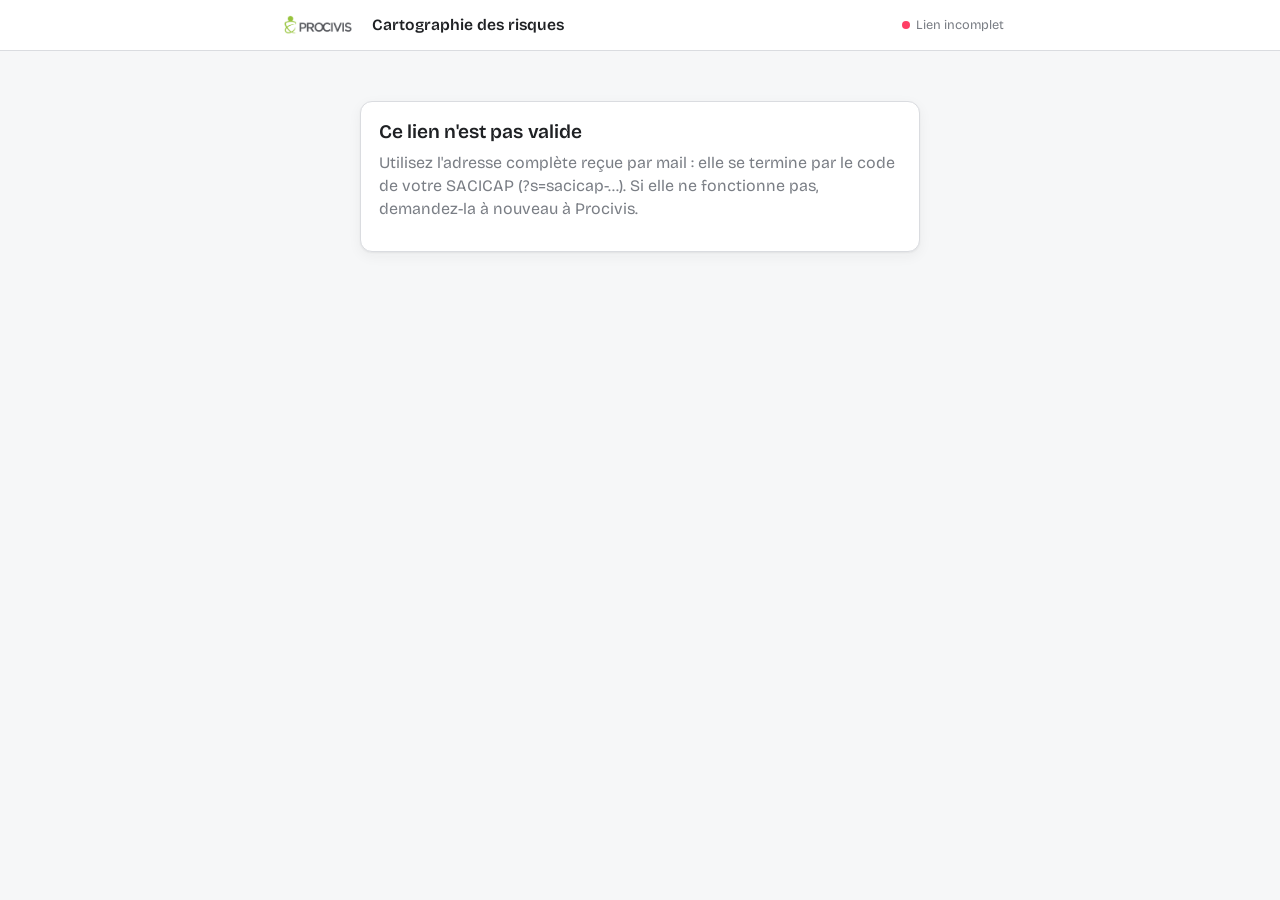
<file: index.html>
<!doctype html>
<html lang="fr">
<head>
<meta charset="utf-8">
<meta name="viewport" content="width=device-width, initial-scale=1, viewport-fit=cover">
<title>Cartographie des risques</title>
<meta name="description" content="Cartographie des risques du réseau Procivis : autodiagnostic des risques par le conseil d'administration de chaque SACICAP.">
<meta name="robots" content="noindex">
<link rel="icon" type="image/png" href="assets/isotype-procivis.png">
<link rel="preconnect" href="https://fonts.googleapis.com">
<link rel="preconnect" href="https://fonts.gstatic.com" crossorigin>
<link href="https://fonts.googleapis.com/css2?family=Bricolage+Grotesque:opsz,wght@12..96,400;12..96,500;12..96,600;12..96,700&display=swap" rel="stylesheet">
<link rel="stylesheet" href="styles.css?v=2026-11-05-suppression2">
</head>
<body>
<header class="topbar">
  <div class="topbar-in">
    <a href="#/" aria-label="Accueil"><img src="assets/logo-procivis.png" alt="Procivis"></a>
    <div class="titre">Cartographie des risques</div>
    <div class="statut" id="statut"><span class="dot"></span><span id="statut-txt">Chargement</span></div>
  </div>
  <nav class="onglets" aria-label="Sections"><a id="ong-form" href="#/">Formulaire</a><a id="ong-res" href="#/resultats">Résultats</a></nav>
</header>
<main id="app" class="page" aria-live="polite"></main>
<div id="bottombar"></div>
<div class="toast" id="toast" role="status"></div>
<div class="tooltip" id="tooltip" role="tooltip"></div>
<!-- Numéro de version : à changer à chaque mise en ligne pour que les navigateurs ne gardent pas un ancien script en cache -->
<script src="config.js?v=2026-11-05-suppression2"></script>
<script src="store.js?v=2026-11-05-suppression2"></script>
<script src="app.js?v=2026-11-05-suppression2"></script>
</body>
</html>
</file>
<file: styles.css>
:root {
  --vert: #97C33D;
  --vert-fonce: #5F8A1C;
  --vert-pale: #EEF5DF;
  --gris: #525459;
  --gris-moyen: #8A8D93;
  --gris-clair: #E6E7E9;
  --fond: #F6F7F8;
  --surface: #FFFFFF;
  --encre: #1F2124;
  --encre-2: #4A4D53;
  --encre-3: #7A7E85;
  --bordure: #DADCE0;
  --accent-bleu: #005CCE;
  /* Niveaux de criticité (statuts, toujours accompagnés d'un libellé) */
  --niv-faible-bg: #E6F0D3; --niv-faible-fg: #3F6312;
  --niv-modere-bg: #F9DC7A; --niv-modere-fg: #5C4600;
  --niv-eleve-bg: #F4A86A; --niv-eleve-fg: #5E2A00;
  --niv-critique-bg: #EA6E86; --niv-critique-fg: #4D0718;
  --rayon: 12px;
  --ombre: 0 1px 2px rgba(31,33,36,.06), 0 4px 14px rgba(31,33,36,.05);
  --police: "Bricolage Grotesque", system-ui, -apple-system, "Segoe UI", Roboto, sans-serif;
}
* { box-sizing: border-box; }
html { -webkit-text-size-adjust: 100%; }
body { margin: 0; background: var(--fond); color: var(--encre); font-family: var(--police); font-size: 16px; line-height: 1.45; }
a { color: var(--accent-bleu); }
button { font-family: inherit; font-size: inherit; }
h1, h2, h3 { line-height: 1.2; margin: 0 0 .5rem; font-weight: 600; letter-spacing: -.01em; }
h1 { font-size: 1.55rem; } h2 { font-size: 1.2rem; } h3 { font-size: 1.02rem; }
p { margin: 0 0 .75rem; }
.muted { color: var(--encre-3); }
.small { font-size: .88rem; }

/* En-tête */
.topbar { position: sticky; top: 0; z-index: 20; background: var(--surface); border-bottom: 1px solid var(--bordure); }
.topbar-in { max-width: 760px; margin: 0 auto; padding: 10px 16px; display: flex; align-items: center; gap: 12px; }
.topbar img { height: 30px; width: auto; display: block; }
.topbar .titre { font-weight: 600; font-size: .98rem; flex: 1; }
/* Onglets Formulaire / Résultats, visibles sur toutes les pages */
.onglets { max-width: 760px; margin: 0 auto; padding: 0 16px; display: flex; gap: 6px; }
.onglets a { flex: 1; text-align: center; padding: 8px 12px 10px; font-weight: 600; font-size: .92rem; color: var(--encre-2); text-decoration: none; border-bottom: 3px solid transparent; }
.onglets a:hover { color: var(--encre); }
.onglets a.actif { color: var(--vert-fonce); border-bottom-color: var(--vert); }
.statut { display: inline-flex; align-items: center; gap: 6px; font-size: .8rem; color: var(--encre-3); white-space: nowrap; }
.statut .dot { width: 8px; height: 8px; border-radius: 50%; background: var(--vert); }
.statut.off .dot { background: var(--gris-moyen); }
.statut.busy .dot { background: #FFC400; }
.statut.err .dot { background: #FF3E65; }

/* Mise en page */
.page { max-width: 760px; margin: 0 auto; padding: 20px 16px 110px; }
.page.large { max-width: 1240px; }
.panel { overflow-x: auto; background: var(--surface); border: 1px solid var(--bordure); border-radius: var(--rayon); padding: 18px; margin-bottom: 14px; box-shadow: var(--ombre); }
.panel.accent { border-left: 4px solid var(--vert); }
.hero { display: flex; flex-direction: column; gap: 10px; padding: 8px 0 18px; }
.hero img { width: 180px; height: auto; }
.hero .sous { color: var(--encre-2); }
.etapes { display: grid; gap: 10px; margin: 6px 0 4px; }
.etape { display: flex; gap: 12px; align-items: flex-start; }
.etape b { flex: none; width: 28px; height: 28px; border-radius: 50%; background: var(--vert); color: #fff; display: inline-flex; align-items: center; justify-content: center; font-size: .9rem; }
.etape p { margin: 2px 0 0; }

/* Formulaires */
label.champ { display: block; font-weight: 600; margin: 12px 0 6px; }
label.champ small { display: block; font-weight: 400; color: var(--encre-3); }
input[type=text], select, textarea { width: 100%; padding: 12px 12px; border: 1px solid var(--bordure); border-radius: 10px; background: #fff; font: inherit; color: var(--encre); }
textarea { min-height: 96px; resize: vertical; }
input:focus, select:focus, textarea:focus, button:focus-visible { outline: 3px solid rgba(151,195,61,.45); outline-offset: 1px; }
.radios { display: grid; gap: 8px; }
.radio, .check { display: flex; gap: 10px; align-items: flex-start; padding: 10px 12px; border: 1px solid var(--bordure); border-radius: 10px; background: #fff; cursor: pointer; }
.radio input, .check input { margin-top: 3px; accent-color: var(--vert-fonce); }
.radio.on, .check.on { border-color: var(--vert); background: var(--vert-pale); }

/* Boutons */
.btn { display: inline-flex; align-items: center; justify-content: center; gap: 8px; min-height: 46px; padding: 10px 18px; border-radius: 12px; border: 1px solid var(--bordure); background: #fff; color: var(--encre); cursor: pointer; font-weight: 600; text-decoration: none; }
.btn.primaire { background: var(--vert); border-color: var(--vert); color: #1F2124; }
.btn.primaire:hover { background: #88B232; }
.btn.secondaire { background: var(--gris); border-color: var(--gris); color: #fff; }
.btn.lien { border: 0; background: transparent; color: var(--accent-bleu); font-weight: 500; padding: 6px 4px; min-height: 0; }
.btn[disabled] { opacity: .55; cursor: default; }
.btn.danger { background: #FFE0E7; border-color: #FF3E65; color: #8A0F2E; }
.btn.danger:hover { background: #FFD0DA; }
.btn.bloc { width: 100%; }
.actions { display: flex; flex-wrap: wrap; gap: 10px; margin-top: 14px; }

/* Liste des univers */
.bloc-titre { margin: 18px 0 8px; font-size: .82rem; text-transform: uppercase; letter-spacing: .08em; color: var(--encre-3); font-weight: 600; }
.ucard { display: flex; align-items: center; gap: 12px; width: 100%; text-align: left; background: var(--surface); border: 1px solid var(--bordure); border-radius: var(--rayon); padding: 14px 16px; margin-bottom: 8px; cursor: pointer; box-shadow: var(--ombre); }
.ucard:hover { border-color: var(--vert); }
.ucard .code { flex: none; width: 52px; font-size: .78rem; font-weight: 700; color: var(--vert-fonce); }
.ucard .nom { flex: 1; font-weight: 600; }
.ucard .meta { display: block; font-size: .82rem; color: var(--encre-3); font-weight: 400; }
.chip { display: inline-flex; align-items: center; gap: 6px; padding: 4px 10px; border-radius: 999px; font-size: .78rem; font-weight: 600; background: var(--gris-clair); color: var(--encre-2); white-space: nowrap; }
.chip.ok { background: var(--vert-pale); color: var(--vert-fonce); }
.chip.encours { background: #FFF3C4; color: #6B5200; }
.chip.sync { background: #E3F0FF; color: #084A9E; }
.progress { height: 8px; border-radius: 999px; background: var(--gris-clair); overflow: hidden; }
.progress > span { display: block; height: 100%; background: var(--vert); border-radius: 999px; transition: width .3s; }
.resume { display: flex; align-items: center; justify-content: space-between; gap: 12px; flex-wrap: wrap; }

/* Saisie d'un univers */
.rhead { display: flex; flex-direction: column; gap: 6px; margin-bottom: 12px; }
.rhead .nav { display: flex; justify-content: space-between; gap: 8px; }
.ref { font-size: .86rem; color: var(--encre-3); }
details.cadre { margin: 8px 0 0; }
details.cadre summary { cursor: pointer; color: var(--accent-bleu); font-weight: 500; }
.section-titre { display: flex; align-items: baseline; gap: 10px; margin: 20px 0 10px; }
.section-titre .num { color: var(--vert-fonce); font-weight: 700; }
.q { padding: 14px 0; border-top: 1px solid var(--gris-clair); }
.q:first-of-type { border-top: 0; }
.q p { margin: 0 0 10px; }
.q.libre label { display: block; margin: 0 0 8px; }
.q.libre .muted { font-weight: 400; }
.q.ajoutee { background: var(--vert-pale); border-top: 0; border-radius: 10px; padding: 14px 12px; margin-top: 8px; }
.q.ajoutee .chip { vertical-align: middle; }
.ajout-actions { margin-top: 6px; }
.risque.ajoute { background: var(--vert-pale); border-top: 0; border-radius: 10px; padding: 14px 12px; margin-top: 8px; }
.risque.ajoute .lib .code { width: auto; }
.risque.ajoute .chip { vertical-align: middle; }
.ajout-ligne { display: flex; flex-wrap: wrap; gap: 8px; }
.ajout-ligne input[type=text] { flex: 1 1 240px; width: auto; }
.pills { display: flex; flex-wrap: wrap; gap: 8px; }
.pill { min-height: 44px; padding: 8px 12px; border-radius: 999px; border: 1px solid var(--bordure); background: #fff; color: var(--encre-2); cursor: pointer; font-weight: 500; font-size: .92rem; }
.pill:hover { border-color: var(--vert-fonce); }
.pill.on { background: var(--vert); border-color: var(--vert); color: #1F2124; font-weight: 600; }
.pill.na.on { background: var(--gris); border-color: var(--gris); color: #fff; }
.risque { padding: 16px 0; border-top: 1px solid var(--gris-clair); }
.risque .lib { display: flex; gap: 10px; align-items: flex-start; margin-bottom: 10px; }
.risque .lib .code { flex: none; font-size: .78rem; font-weight: 700; color: var(--vert-fonce); padding-top: 3px; width: 56px; }
.risque .lib b { font-weight: 600; }
.rate { display: grid; grid-template-columns: 96px 1fr; align-items: center; gap: 8px; margin: 8px 0; }
.rate .lab { font-size: .88rem; color: var(--encre-2); font-weight: 600; }
.scale { display: grid; grid-template-columns: repeat(4, 1fr); gap: 6px; }
.scale .pill { padding: 6px 4px; display: flex; flex-direction: column; align-items: center; line-height: 1.15; }
.scale .pill small { font-size: .68rem; font-weight: 500; opacity: .85; }
.crit { display: flex; align-items: center; gap: 10px; flex-wrap: wrap; margin-top: 8px; }
.badge { display: inline-flex; align-items: center; gap: 6px; padding: 5px 10px; border-radius: 8px; font-size: .82rem; font-weight: 700; background: var(--gris-clair); color: var(--encre-2); }
.badge.faible { background: var(--niv-faible-bg); color: var(--niv-faible-fg); }
.badge.modere { background: var(--niv-modere-bg); color: var(--niv-modere-fg); }
.badge.eleve { background: var(--niv-eleve-bg); color: var(--niv-eleve-fg); }
.badge.critique { background: var(--niv-critique-bg); color: var(--niv-critique-fg); }
.trait { display: inline-flex; gap: 6px; }
.trait .pill { min-height: 38px; padding: 6px 12px; }
.trait .pill.red.on { background: #FFE0E7; border-color: #FF3E65; color: #8A0F2E; }

/* Barre basse fixe */
.bottombar { position: fixed; left: 0; right: 0; bottom: 0; z-index: 25; background: rgba(255,255,255,.96); backdrop-filter: blur(8px); border-top: 1px solid var(--bordure); }
.bottombar-in { max-width: 760px; margin: 0 auto; padding: 10px 16px calc(10px + env(safe-area-inset-bottom)); display: flex; gap: 10px; align-items: center; }
.bottombar .info { flex: 1; font-size: .84rem; color: var(--encre-2); }

/* Toast */
.toast { position: fixed; left: 50%; bottom: 90px; transform: translateX(-50%); background: var(--encre); color: #fff; padding: 10px 16px; border-radius: 10px; font-size: .9rem; z-index: 40; box-shadow: var(--ombre); opacity: 0; transition: opacity .25s; pointer-events: none; max-width: 92vw; text-align: center; }
.toast.on { opacity: 1; }

/* Aide : tableaux d'échelles */
table.echelle { width: 100%; border-collapse: collapse; font-size: .88rem; margin: 6px 0 14px; }
table.echelle th, table.echelle td { text-align: left; padding: 8px 8px; border-bottom: 1px solid var(--gris-clair); vertical-align: top; }
table.echelle th { color: var(--encre-3); font-weight: 600; font-size: .78rem; text-transform: uppercase; letter-spacing: .05em; }

/* Résultats (animateur) */
.filtres { display: flex; flex-wrap: wrap; gap: 10px; align-items: end; }
.filtres label { font-size: .8rem; color: var(--encre-3); font-weight: 600; display: block; margin-bottom: 4px; }
.filtres select { width: auto; min-width: 150px; padding: 9px 10px; }
.kpis { display: grid; grid-template-columns: repeat(auto-fit, minmax(150px, 1fr)); gap: 10px; }
.kpi { background: var(--surface); border: 1px solid var(--bordure); border-radius: var(--rayon); padding: 14px 16px; }
.kpi .v { font-size: 1.7rem; font-weight: 700; letter-spacing: -.02em; line-height: 1.1; }
.kpi .l { font-size: .82rem; color: var(--encre-3); margin-top: 4px; }
.grid2 { display: grid; grid-template-columns: 1fr; gap: 14px; }
@media (min-width: 900px) { .grid2 { grid-template-columns: 1fr 1fr; } }
.bars { display: grid; gap: 7px; }
.bar { display: grid; grid-template-columns: minmax(120px, 34%) 1fr 54px; align-items: center; gap: 10px; font-size: .88rem; }
.bar .lab { color: var(--encre-2); white-space: nowrap; overflow: hidden; text-overflow: ellipsis; }
.bar .track { height: 14px; background: var(--gris-clair); border-radius: 4px; overflow: hidden; position: relative; }
.bar .fill { position: absolute; left: 0; top: 0; bottom: 0; background: var(--vert); border-radius: 0 4px 4px 0; }
.bar .fill.gris { background: var(--gris-moyen); }
.bar .val { text-align: right; font-variant-numeric: tabular-nums; color: var(--encre); font-weight: 600; }
.bar.sub .lab { padding-left: 10px; color: var(--encre-3); }
.matrice { display: grid; grid-template-columns: 34px repeat(4, 1fr); grid-auto-rows: minmax(74px, auto); gap: 4px; }
.matrice .ax { display: flex; align-items: center; justify-content: center; font-size: .8rem; color: var(--encre-3); font-weight: 600; }
.matrice .cell { border-radius: 8px; padding: 6px; display: flex; flex-wrap: wrap; gap: 4px; align-content: flex-start; min-height: 74px; border: 1px solid rgba(0,0,0,.04); }
.matrice .cell.faible { background: var(--niv-faible-bg); }
.matrice .cell.modere { background: var(--niv-modere-bg); }
.matrice .cell.eleve { background: var(--niv-eleve-bg); }
.matrice .cell.critique { background: var(--niv-critique-bg); }
.matrice .rk { font-size: .72rem; font-weight: 700; background: rgba(255,255,255,.85); border: 1px solid rgba(0,0,0,.08); border-radius: 6px; padding: 2px 6px; cursor: default; color: var(--encre); }
.matrice .rk.hors { outline: 2px solid var(--encre); }
.axes-lab { display: flex; justify-content: space-between; font-size: .8rem; color: var(--encre-3); margin-top: 6px; }
table.res { width: 100%; border-collapse: collapse; font-size: .88rem; }
table.res th, table.res td { padding: 8px 8px; border-bottom: 1px solid var(--gris-clair); text-align: left; vertical-align: top; }
table.res th { font-size: .76rem; text-transform: uppercase; letter-spacing: .05em; color: var(--encre-3); font-weight: 600; }
table.res td.num, table.res th.num { text-align: right; font-variant-numeric: tabular-nums; white-space: nowrap; }
table.res tr.hors td:first-child { border-left: 3px solid var(--encre); }
.range { position: relative; height: 10px; background: var(--gris-clair); border-radius: 4px; min-width: 90px; }
.range > span { position: absolute; top: 0; bottom: 0; background: var(--gris-moyen); border-radius: 4px; }
.range > i { position: absolute; top: -2px; width: 3px; height: 14px; background: var(--encre); border-radius: 2px; }
.legende { display: flex; flex-wrap: wrap; gap: 10px; font-size: .8rem; color: var(--encre-2); margin-top: 8px; }
.legende .sw { display: inline-block; width: 12px; height: 12px; border-radius: 3px; vertical-align: -2px; margin-right: 5px; border: 1px solid rgba(0,0,0,.06); }
.legende .sw.rond { border-radius: 50%; }
.legende .sw.hors { background: #fff; border: 2px solid var(--encre); }
.remarque { padding: 10px 0; border-top: 1px solid var(--gris-clair); }
.remarque .qui { font-size: .8rem; color: var(--encre-3); }
.tooltip { white-space: pre-line; position: fixed; z-index: 50; background: var(--encre); color: #fff; padding: 8px 10px; border-radius: 8px; font-size: .82rem; max-width: 300px; pointer-events: none; display: none; box-shadow: var(--ombre); }
.tooltip.on { display: block; }
.bandeau { background: #FFF3C4; color: #6B5200; border: 1px solid #F3DC7A; border-radius: 10px; padding: 10px 14px; margin-bottom: 14px; font-size: .9rem; }
.bandeau.erreur { background: #FFE0E7; color: #8A0F2E; border-color: #FFB3C2; }
.bandeau.ok { background: var(--vert-pale); color: var(--vert-fonce); border-color: var(--vert); }
/* Remise à zéro de la session (onglet Résultats) et effacement local (accueil) */
.reinit-in { display: flex; gap: 16px; align-items: center; justify-content: space-between; flex-wrap: wrap; }
.reinit-in > div:first-child { flex: 1 1 420px; }
.reinit h2 { font-size: 1.05rem; margin-bottom: 4px; }
.reinit p { margin: 0; }
.reinit .confirm { flex: 1 1 100%; background: #FFE0E7; border-radius: 10px; padding: 12px 14px; color: #4D0718; }
.reinit .confirm p { margin: 0 0 8px; }
.reinit .confirm .actions { margin-top: 6px; }
.confirm-local { border-left: 4px solid #FF3E65; }
.vide { text-align: center; padding: 30px 10px; color: var(--encre-3); }
@media (max-width: 480px) {
  .topbar .titre { font-size: .9rem; }
  .rate { grid-template-columns: 1fr; gap: 4px; }
  .scale .pill small { display: none; }
  .filtres select { min-width: 120px; }
}
@media print {
  .topbar, .bottombar, .filtres, .btn { display: none !important; }
  .page { padding: 0; }
}

/* Matrice en nuage de points */
.scatter { width: 100%; max-width: 760px; height: auto; display: block; max-height: 640px; margin: 0 auto; }
.scatter .c-faible { fill: var(--niv-faible-bg); }
.scatter .c-modere { fill: var(--niv-modere-bg); }
.scatter .c-eleve { fill: var(--niv-eleve-bg); }
.scatter .c-critique { fill: var(--niv-critique-bg); }
.scatter .axl { font-size: 11px; fill: var(--encre-3); font-family: var(--police); }
.scatter .axt { font-size: 11.5px; fill: var(--encre-2); font-weight: 600; font-family: var(--police); }
.scatter .pt circle { stroke: #fff; stroke-width: 2; cursor: default; } /* remplissage posé dans le SVG */
.scatter .pt.hors circle { stroke: var(--encre); stroke-width: 2.5; }
.scatter .pt:hover circle { stroke: var(--encre); stroke-width: 3.5; }
.scatter .ptl { font-size: 10.5px; font-weight: 700; fill: var(--encre); font-family: var(--police); paint-order: stroke; stroke: #fff; stroke-width: 3px; stroke-linejoin: round; pointer-events: none; }

/* Accueil : disposition reprise de l'artifact d'origine (texte à gauche, formulaire à droite) */
.eyebrow { font-size: .75rem; letter-spacing: .08em; text-transform: uppercase; color: var(--encre-3); font-weight: 600; margin: 0 0 6px; }
.hero h1 { font-size: clamp(1.7rem, 3.4vw, 2.4rem); }
.intro { display: grid; grid-template-columns: 1fr; gap: 20px; align-items: start; margin-bottom: 28px; }
@media (min-width: 900px) { .intro { grid-template-columns: 1.15fr 1fr; } }
.intro-txt .lead { font-size: 1.1rem; max-width: 62ch; margin-bottom: 16px; }
.famlist { display: flex; flex-wrap: wrap; gap: 6px; margin-top: 14px; }
.chip.accent { background: var(--vert-pale); color: var(--vert-fonce); }
.newform .row { display: grid; grid-template-columns: 1fr; gap: 10px; }
@media (min-width: 560px) { .newform .row { grid-template-columns: 1fr 1fr; } }
.newform label.f { display: block; font-weight: 600; margin: 0 0 10px; }
.newform label.f input, .newform label.f select { margin-top: 5px; font-weight: 400; }
.newform fieldset.mets { border: 1px solid var(--bordure); border-radius: 10px; padding: 8px 12px 10px; margin: 2px 0 14px; display: grid; gap: 6px; }
.newform fieldset.mets legend { font-weight: 600; font-size: .9rem; padding: 0 4px; }
.newform fieldset.mets label { display: flex; gap: 8px; align-items: flex-start; font-size: .92rem; cursor: pointer; }
.newform fieldset.mets input { margin-top: 3px; accent-color: var(--vert-fonce); }
.newform label.f.cache { display: none; }
.newform .note { font-size: .84rem; color: var(--encre-3); margin: 10px 0 0; }
.rapports .rap-head { display: flex; justify-content: space-between; align-items: baseline; gap: 12px; flex-wrap: wrap; margin-bottom: 12px; }
table.rap td, table.rap th { padding: 12px 14px; }

/* ---------- Référentiel v5 : identifiants, liens mesures-risques, risques subis, ajout de question ---------- */
.q .lib { display: flex; gap: 10px; align-items: flex-start; }
.q .lib .code { flex: none; width: 66px; font-size: .78rem; font-weight: 700; color: var(--vert-fonce); padding-top: 3px; }
.q .lib p { margin: 0 0 8px; flex: 1; }
.liens { display: flex; flex-wrap: wrap; gap: 4px 6px; align-items: center; margin: 0 0 10px 76px; font-size: .8rem; color: var(--encre-3); }
.risque .liens { margin-left: 66px; }
.lien { display: inline-block; padding: 1px 8px; border-radius: 999px; background: var(--gris-clair); color: var(--encre-2); font-weight: 600; font-size: .76rem; cursor: help; }
.lien.ailleurs { background: #fff; border: 1px dashed var(--bordure); }
.lien small { font-weight: 400; font-size: .72rem; }
.orphelin { color: #8A1C1C; font-weight: 600; }
.chip.subi { background: #FDE8E8; color: #8A1C1C; }
.ajout-zone { margin-top: 18px; padding-top: 14px; border-top: 2px solid var(--gris-clair); }
.ajout-zone h3 { margin: 0 0 4px; font-size: 1rem; }
.ajout-zone .q.libre { padding-top: 6px; }
@media (max-width: 600px) { .liens, .risque .liens { margin-left: 0; } }

/* ---------- 14 octobre 2026 : partie 1 descriptive (mesures de maîtrise lues, non cotées) ---------- */
.intro-mesures { margin: -2px 0 6px; }
.mesures { list-style: none; margin: 0; padding: 0; }
.mesures li { display: flex; gap: 10px; align-items: flex-start; padding: 11px 0; border-top: 1px solid var(--gris-clair); }
.mesures li:first-child { border-top: 0; }
.mesures .code { flex: none; width: 66px; font-size: .78rem; font-weight: 700; color: var(--vert-fonce); padding-top: 3px; }
.mesures .txt { flex: 1; min-width: 0; }
.mesures .txt p { margin: 0 0 4px; }
.mesures .liens { margin: 0; }
@media (max-width: 600px) { .mesures li { flex-direction: column; gap: 2px; } .mesures .code { width: auto; padding-top: 0; } }

/* ---------- Fenêtres de suppression d'un risque (5 novembre 2026) ---------- */
body.modale-ouverte { overflow: hidden; }
.modale-fond { position: fixed; inset: 0; z-index: 300; background: rgba(31, 33, 36, .5); display: flex; align-items: center; justify-content: center; padding: 16px; }
.modale-fond.dessus { z-index: 310; background: rgba(31, 33, 36, .35); }
.modale { background: #fff; border-radius: 14px; box-shadow: 0 18px 50px rgba(0, 0, 0, .28); width: min(640px, 100%); max-height: min(82vh, 760px); display: flex; flex-direction: column; padding: 20px; }
.modale.petite { width: min(420px, 100%); }
.modale h2 { margin: 0 0 6px; font-size: 1.15rem; }
.modale p { margin: 0 0 8px; }
.modale-liste { list-style: none; margin: 6px 0 0; padding: 0; overflow-y: auto; border: 1px solid var(--bordure); border-radius: 10px; }
.modale-liste li + li { border-top: 1px solid var(--gris-clair); }
.modale-item { display: flex; gap: 10px; align-items: flex-start; width: 100%; text-align: left; padding: 12px; min-height: 44px; background: #fff; border: 0; cursor: pointer; font: inherit; color: inherit; }
.modale-item:hover, .modale-item:focus-visible { background: #FFE0E7; outline: none; }
.modale-item .code { flex: none; width: 72px; font-size: .78rem; font-weight: 700; color: var(--vert-fonce); padding-top: 3px; }
.modale .actions { display: flex; gap: 8px; justify-content: flex-end; margin-top: 14px; }
.supprimes { margin-top: 14px; padding: 12px 14px; border: 1px solid #FFB3C2; background: #FFF5F7; border-radius: 10px; }
.supprimes h4 { margin: 0 0 2px; font-size: .95rem; }
.supprimes p { margin: 0 0 8px; }
.supprimes ul { list-style: none; margin: 0; padding: 0; }
.supprimes li { display: flex; gap: 10px; align-items: center; padding: 8px 0; border-top: 1px solid #FFD0DA; }
.supprimes .code { flex: none; width: 66px; font-size: .78rem; font-weight: 700; color: var(--vert-fonce); }
.supprimes .txt { flex: 1; min-width: 0; }
@media (max-width: 600px) { .supprimes li { flex-wrap: wrap; } .supprimes .txt { flex-basis: 100%; order: 3; } }
</file>
